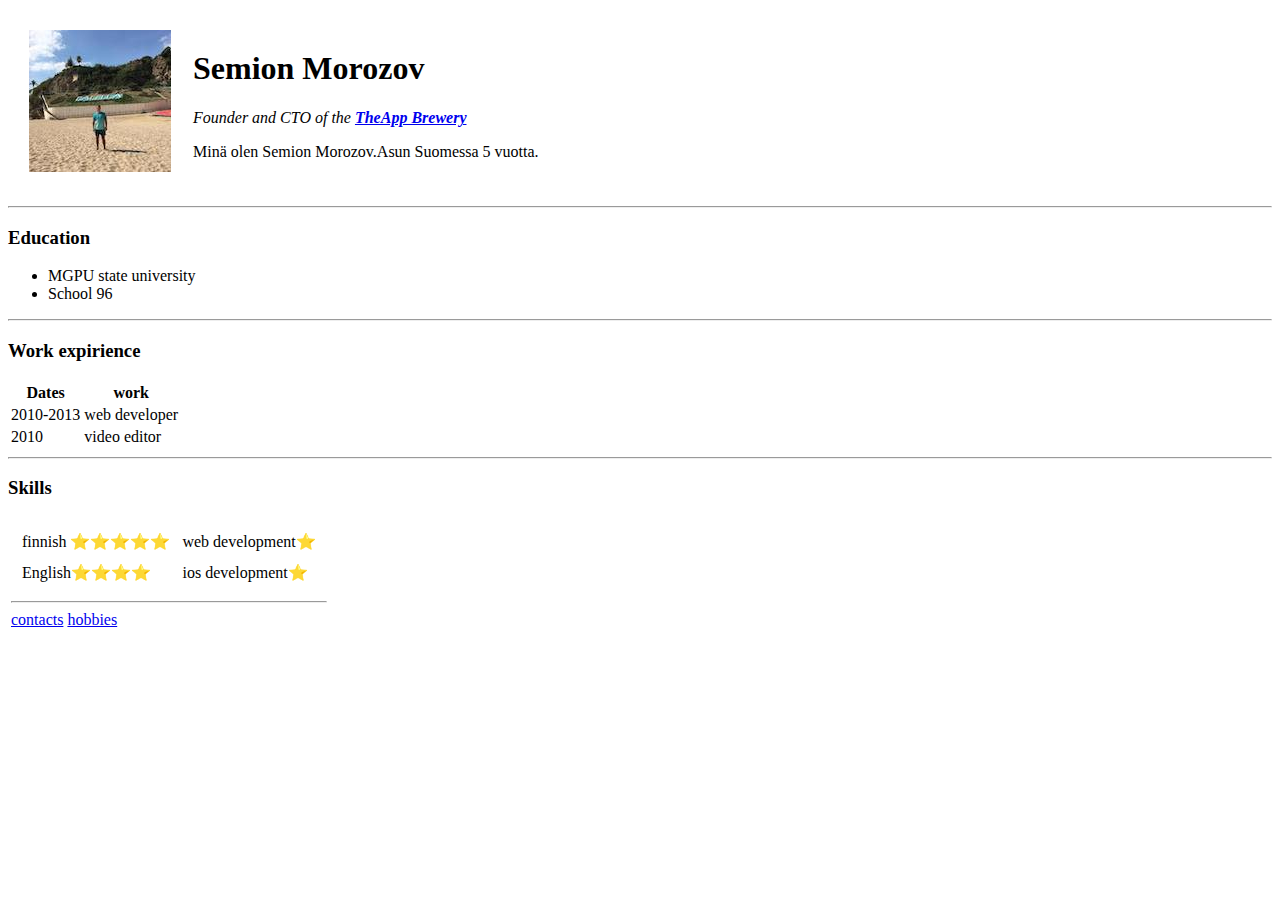
<file: index.html>
<!DOCTYPE html>
<html lang="en" dir="ltr">
<head>
  <meta charset="utf-8">
  <title>Semion personal site</title>
</head>

<body>
<table cellspacing="20">
  <tr>
    <td><img src="semion.jpg" alt="semion profile picture"></td>
    <td><h1>Semion Morozov</h1>
    <p><em>Founder and CTO of the <strong><a href="https://www.appbrewery.co/">TheApp Brewery</a></strong></em></p>
    <p>Minä olen Semion Morozov.Asun Suomessa 5 vuotta.</p></td>
  </tr>
</table>
<hr>
<h3>Education</h3>
  <ul>
    <li>MGPU state university</li>
    <li>School 96</li>
  </ul>
<hr>
  <h3>Work expirience</h3>
<table>
<thead>
  <tr>
    <th>Dates</th>
    <th>work</th>
  </tr>
  </thead>
  <tr>
      <td>2010-2013
        <td>web developer</td></td>
  </tr>
  <tr>
    <td>2010 </td>
    <td>video editor</td>
  </tr>
    </table>
<hr>

<h3>Skills</h3>

<table>
  <tr>
    <td>
      <table cellspacing="10">
        <tr>
          <td>finnish ⭐⭐⭐⭐⭐</td>
          <td>web development⭐</td>
        </tr>
        <tr>
          <td>English⭐⭐⭐⭐</td>
          <td>ios development⭐</td>
        </tr>
        </table>
      <hr>
        <a href="mycontacts.html">contacts</a>
        <a href="my hobbies.html">hobbies</a>
</td>
</table>






</body>

</html>
</file>
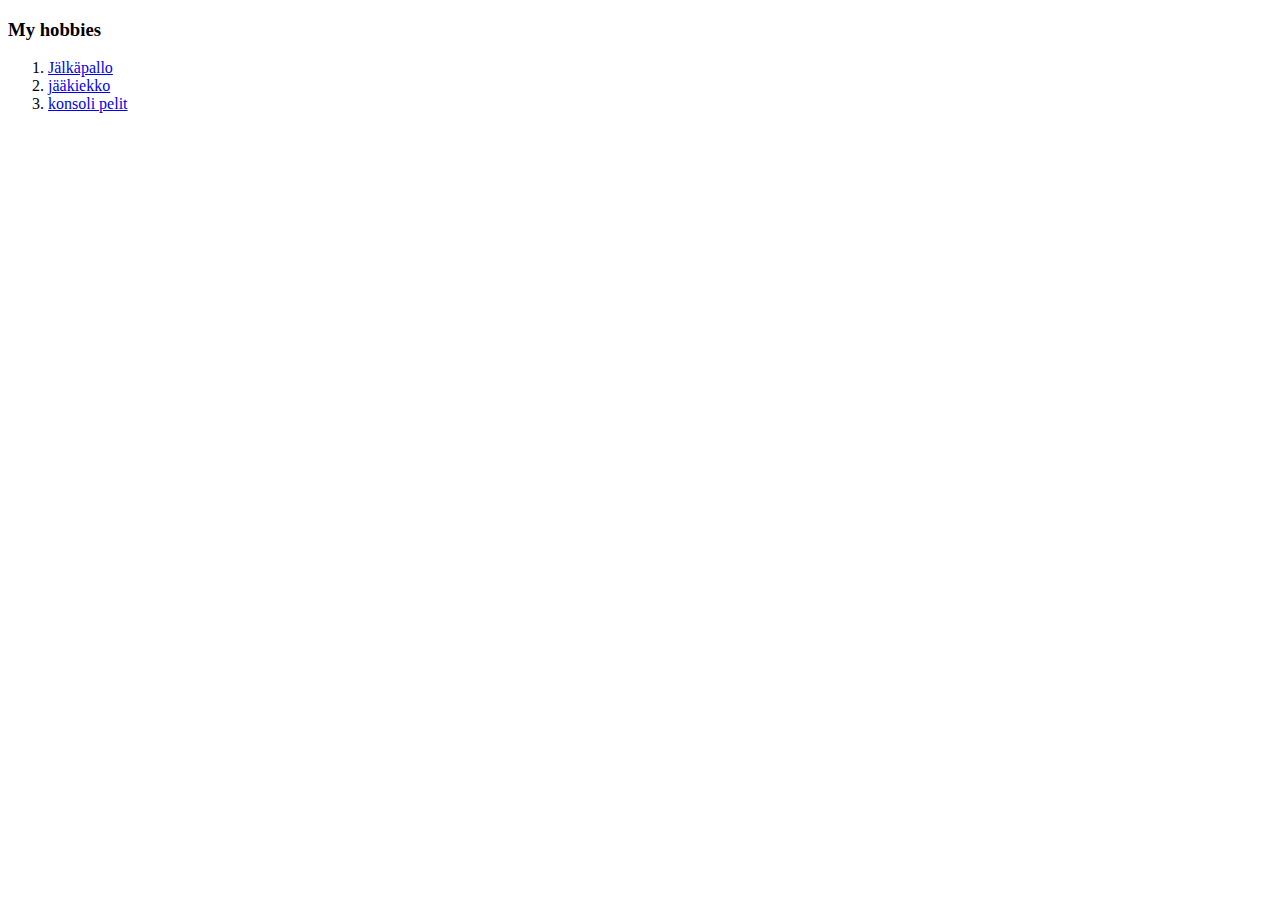
<file: my hobbies.html>
<!DOCTYPE html>
<html lang="en" dir="ltr">
<head>
  <meta charset="utf-8">
  <title>Semion personal site</title>
</head>

<body>
  <h3>My hobbies</h3>
<ol>
    <li><a href="https://www.palloliitto.fi">Jälkäpallo</a></li>
    <li><a href="https://fi.wikipedia.org/wiki/Jääkiekko">jääkiekko</a></li>
    <li><a href="https://hintaopas.fi/product.php?p=5113846">konsoli pelit</a></li>
  </ol>

    </body>
    </html>
</file>
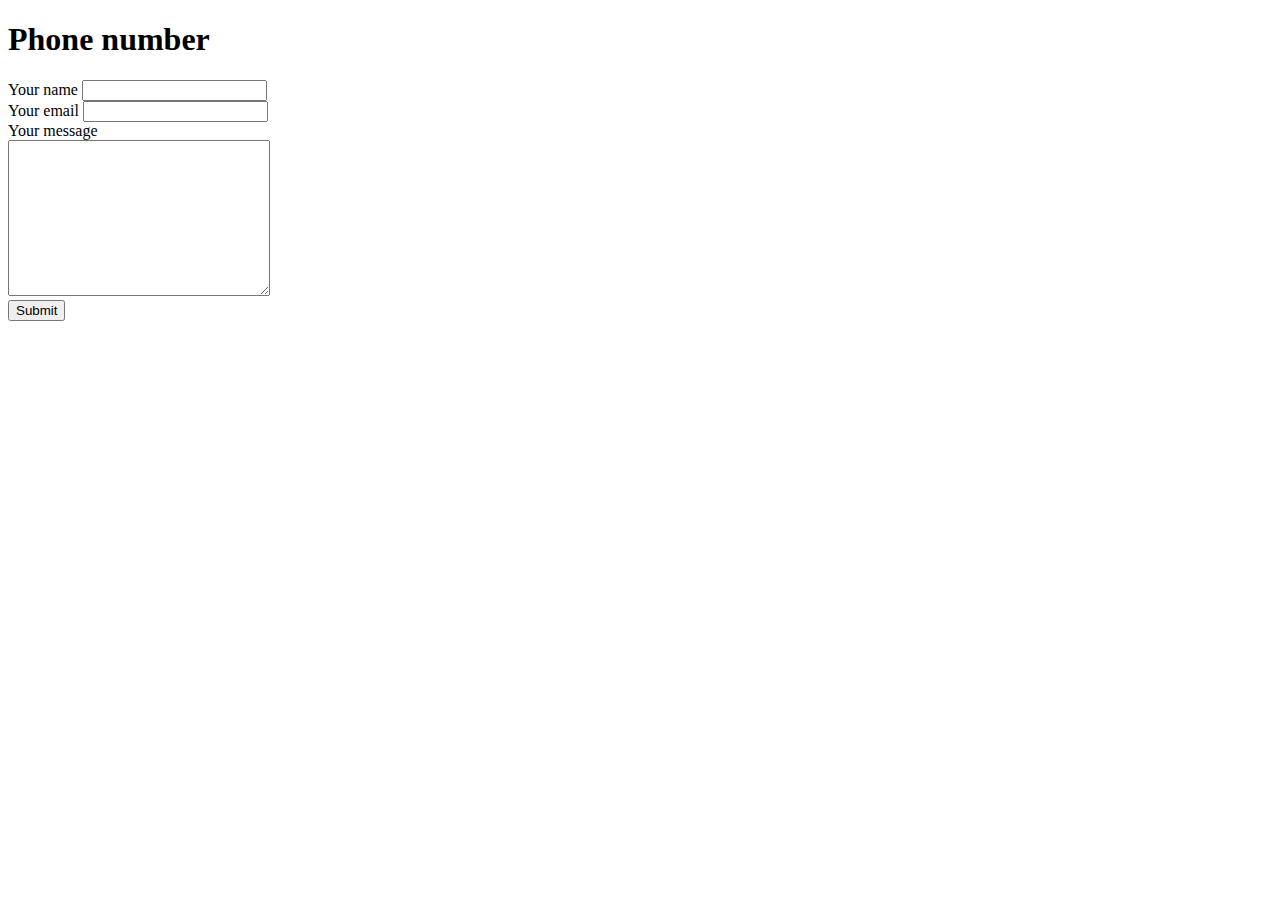
<file: mycontacts.html>
<!DOCTYPE html>
<html lang="en" dir="ltr">
  <head>
    <meta charset="utf-8">
    <title>My contacts</title>
  </head>
  <body>
    <h1>Phone number</h1>

<form class="" action="mailto:semenmorozov24@gmail.com" method="post" enctype="text/plain">
<label>Your name</label>
<input type="text" name="yourname"><br>
<label>Your email</label>
<input type="email" name="youremail"><br>
<label>Your message</label><br>
<textarea name="yourmessage" rows="10" cols="30"></textarea><br>
<input type="submit" name="">

</form>


  </body>
</html>
</file>
